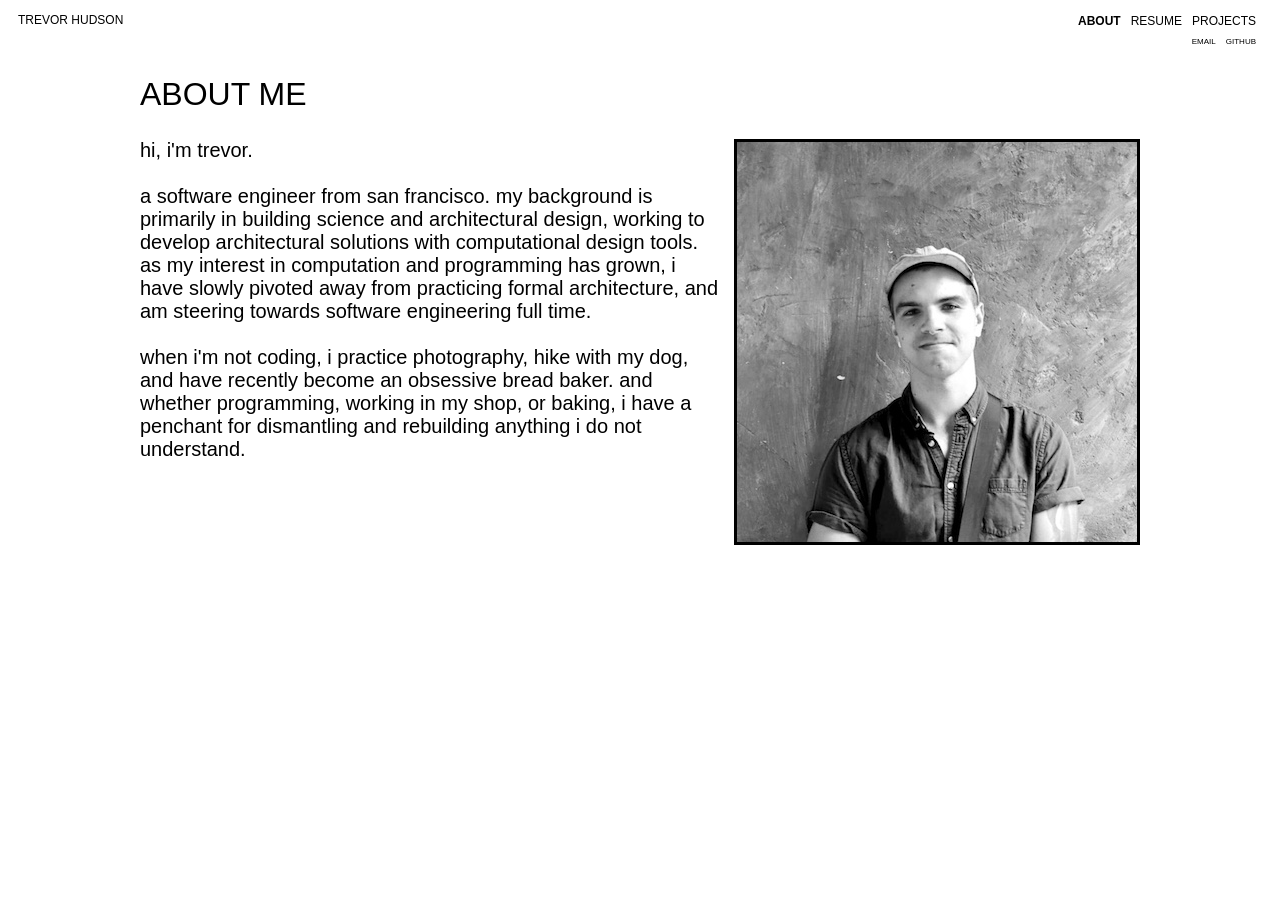
<file: about.html>
<!DOCTYPE html>
<html lang="en">
<head>
    <meta charset="UTF-8">
    <meta http-equiv="X-UA-Compatible" content="IE=edge">
    <meta name="viewport" content="width=device-width, initial-scale=1.0">
    <title>Trevor Hudson</title>
    <link rel="stylesheet" href="style.css">
    <script src="main.js"></script>
</head>
<body>
    <div id = "container">
        <header>
            <div id = "title">
                <a href="index.html">TREVOR HUDSON</a>
            </div>
            <nav>
                <ul id = "navigation">
                    <li><a href="about.html" id = "current_page">About</a></li>
                    <li><a href="resume.html">Resume</a></li>
                    <li><a href="projects.html">Projects</a></li>
                </ul>
                <ul id = "contact">
                    <li><a href="" id="email">email</a></li>
                    <li><a href="https://github.com/trevorhudson">github</a></li>
                </ul>
            </nav>

        </header>

        <section>
                <h1 id = "page_title">about me</h1>
               <div id="about">
                    <img src="images/portrait.jpg" id = "portrait" alt="portrait">
                    <div>
                        <p>hi, i'm Trevor.<br><br>
                        A software engineer from San Francisco.

                        My background is primarily in building science and architectural
                        design, working to develop architectural solutions with
                        computational design tools.

                        As my interest in computation and programming has grown,
                        I have slowly pivoted away from
                        practicing formal architecture, and am steering towards software
                        engineering full time.

                        <br><br> when i'm not coding, i practice photography, hike with my dog,
                        and have recently become an obsessive bread baker. And whether programming,
                        working in my shop, or baking,

                        I have a penchant for dismantling and rebuilding anything I do not understand.
                           </p></div>
                </div>

        </section>
    </div>
</body>

</html>
</file>
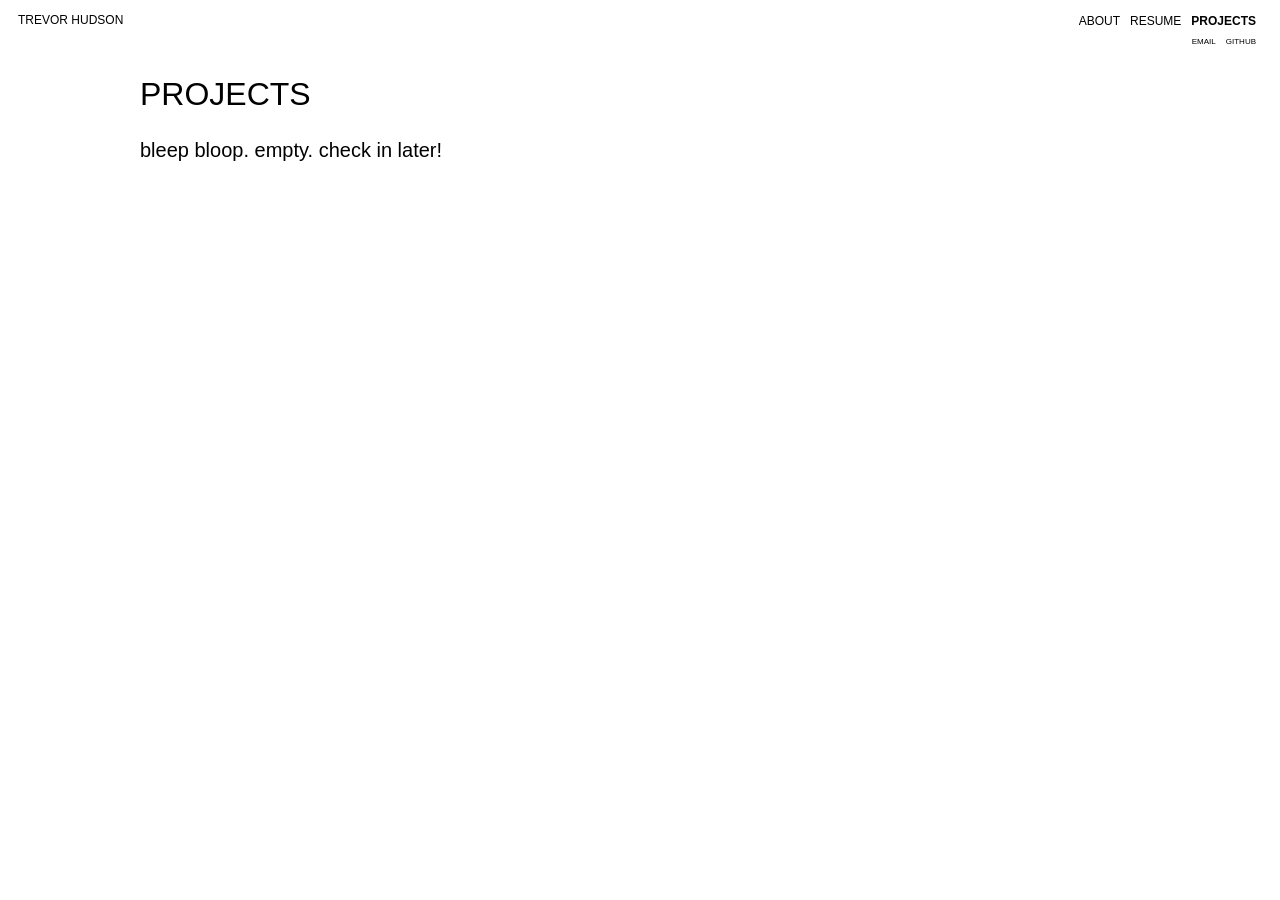
<file: projects.html>
<!DOCTYPE html>
<html lang="en">
<head>
    <meta charset="UTF-8">
    <meta http-equiv="X-UA-Compatible" content="IE=edge">
    <meta name="viewport" content="width=device-width, initial-scale=1.0">
    <title>Trevor Hudson</title>
    <link rel="stylesheet" href="style.css">
    <script src="main.js"></script>
</head>
<body>
    <div id = "container">
        <header>
            <div id = "title">
                <a href="index.html">TREVOR HUDSON</a>
            </div>
            <nav>
                <ul id = "navigation">
                    <li><a href="about.html">About</a></li>
                    <li><a href="resume.html">Resume</a></li>
                    <li><a href="projects.html" id = "current_page">Projects</a></li>
                </ul>
                 <ul id = "contact">
                    <li><a href="" id="email">email</a></li>
                    <li><a href="https://github.com/trevorhudson">github</a></li>  
                </ul>
            </nav>
        </header>

        <section>
                <h1>projects</h1>
                <p>bleep bloop. empty. check in later!</p>            
        </section>
    </div>
</body>
</html>
</file>
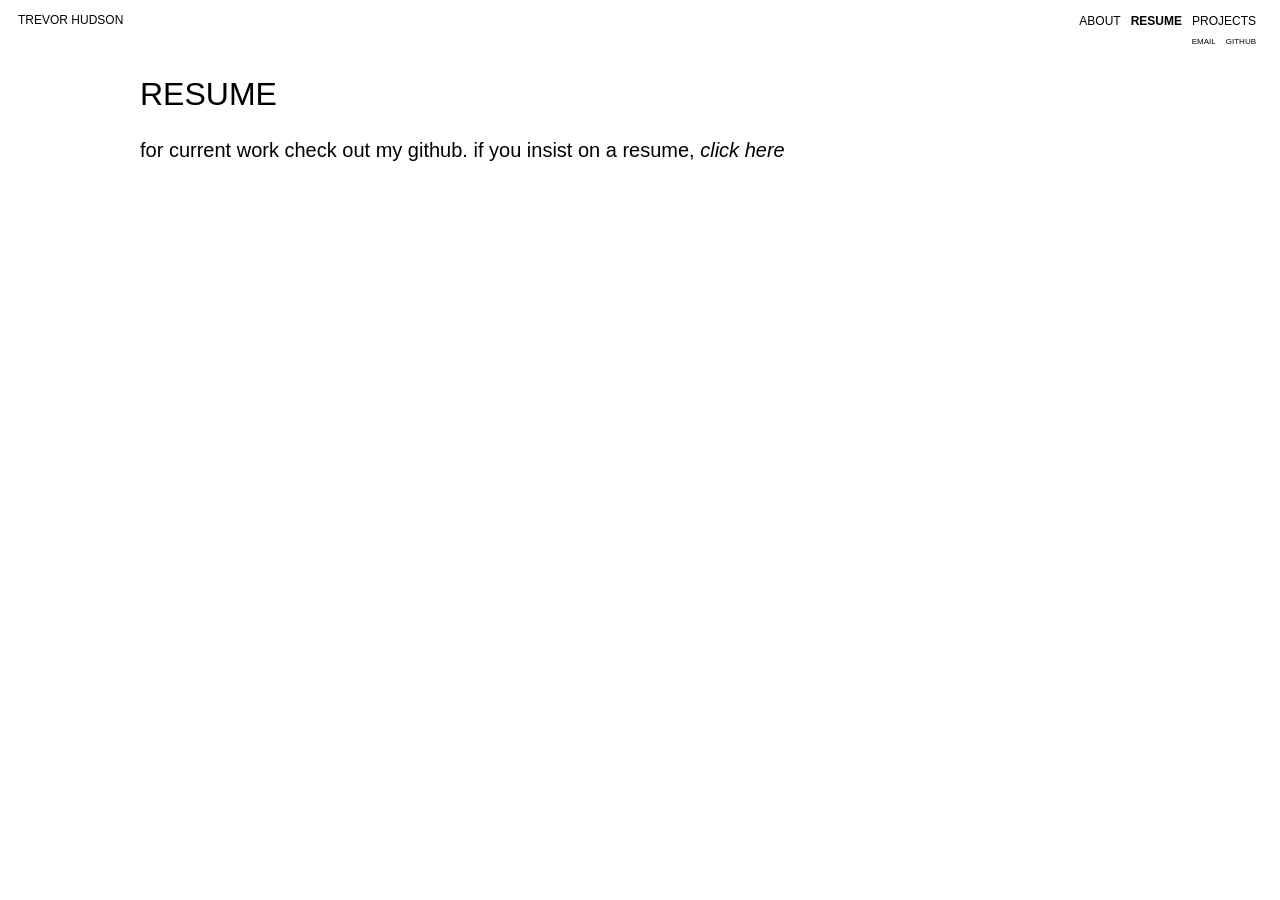
<file: resume.html>
<!DOCTYPE html>
<html lang="en">
<head>
    <meta charset="UTF-8">
    <meta http-equiv="X-UA-Compatible" content="IE=edge">
    <meta name="viewport" content="width=device-width, initial-scale=1.0">
    <title>Trevor Hudson</title>
    <link rel="stylesheet" href="style.css">
    <script src="main.js"></script>
</head>
<body>
    <div id = "container">
        <header>
            <div id = "title">
                <a href="index.html">TREVOR HUDSON</a>
            </div>
            <nav>
                <ul id = "navigation">
                    <li><a href="about.html">About</a></li>
                    <li><a href="resume.html" id = "current_page">Resume</a></li>
                    <li><a href="projects.html">Projects</a></li>
                </ul>
                 <ul id = "contact">
                    <li><a href="" id="email">email</a></li>
                    <li><a href="https://github.com/trevorhudson">github</a></li>  
                </ul>
            </nav>
        </header>
        
        <section>
            <h1>resume </h1>
            <p>for current work check out my github.
             if you insist on a resume, <a href="images/2021CV.pdf" id = "resume">click here</a> </p>
        </section>
    </div>
</body>
</html>
</file>
<file: style.css>
* {
    font: "Helvetica";
    font-family: Helvetica, Arial, sans-serif;
    color: black;
    text-decoration: none;
    font-size: 1em;
}

header {
    margin: 10px;
    display: flex;
    justify-content: space-between;
}

header a {
    font-weight: lighter;
    font-size: .75em;
    text-transform: uppercase;

}

nav ul {
    display: flex;
    flex-wrap: wrap;
    justify-content: flex-end;
    margin: 1px
}

nav li {
    padding: 0px 5px;
    list-style: none;
}

#contact a {
    font-size: .5em;
}


a:hover, a p:hover {
    color: blue;
}

#splash {
    margin: 25% auto;
    display: flex;
    flex-direction: column;
    align-content: center;
    justify-items: center;
}

#splash p{
    margin: 0 50%;
    align-self: center;
    justify-self: center;
    font-size: 5rem;
    text-transform: uppercase;
    text-align: left;
}

#splash b {
    font-weight:600;
}

section {
    max-width: 1000px;
    width: 80%;
    margin: 0 auto;
}

div#about {
    display:flex;
    flex-direction: row-reverse;
    flex-wrap:wrap;
    align-items: flex-start;
    justify-items:auto;

}


section h1 {
    text-transform:uppercase;
    font-weight: 500;
    text-align: left;
    font-size: 2em;
}

section p {
    font-size: 1.25em;
    text-align: left;
    font-weight:lighter;
    text-transform: lowercase;
}

#about #portrait {
    max-width: 100%;
    min-width: 75px;
    min-height: 75px;
    border: 3px solid;
    flex: 0 1 auto;
    margin-bottom: 10px;
}

#about div {

padding-right: 10px;
flex: 1;
align-self: flex-start;
margin: 0;

}

#resume {
    font-style: italic;
    font-weight: bolder;
}

#current_page {
font-weight: 600;
}

#about p {
margin: 0;
}
</file>
